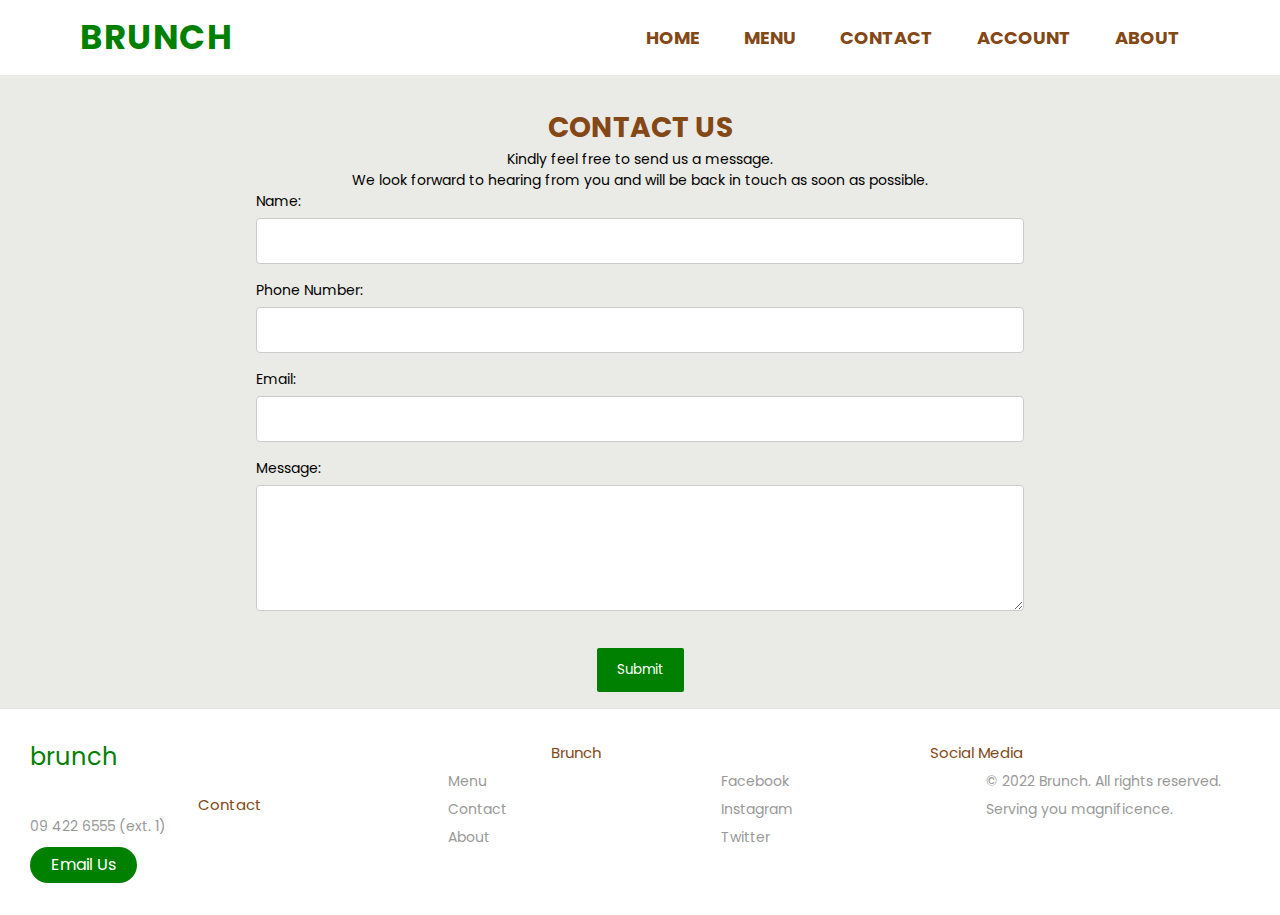
<file: public/contact.html>
<!DOCTYPE html>
<html>
    <head>
     <link rel="stylesheet" href="../src/css/stylesheet.css">
     <link rel="stylesheet" href="../src/css/contact.css">
     <link rel="stylesheet" href="https://use.fontawesome.com/releases/v5.15.4/css/all.css">
      <title>Contact Us</title>
      <meta charset="utf-8">
      <meta name="viewport" content="width=device-width, initial-scale=1.0">
    </head>
<body style="background-color: #EAEBE6;">

  <nav>
    <input type="checkbox" id="check">
    <label for="check" class="checkbtn">
      <i class="fas fa-bars"></i>
    </label>
    <div class="logo">
      <p>BRUNCH</p>
    </div>
    <ul>
      <li><a href="../public/index.html">HOME</a></li>
      <li><a href="../public/menu.html">MENU</a></li>
      <li><a href="../public/contact.html">CONTACT</a></li>
      <li><a href="../public/login.html">ACCOUNT</a></li>
      <li><a href="../public/about.html">ABOUT</a></li>
    </ul>
  </nav>
  <br><br>
  
  <div class="text-container">
  <h2>CONTACT US</h2>
    <p>Kindly feel free to send us a message.</p>
    <p>We look forward to hearing from you and will be back in touch as soon as possible.</p>
</div>

  <form action="/contact" method="post">
    <label for="name">Name:</label><br>
    <input type="text" id="name" name="name" required><br>
    <label for="name">Phone Number:</label><br>
    <input type="text" id="phone" name="phone" required><br>
    <label for="email">Email:</label><br>
    <input type="email" id="email" name="email" required><br>
    <label for="message">Message:</label><br>
    <textarea id="message" name="message" rows="5" required></textarea><br>
    <input type="submit" value="Submit">
  </form> 

  <!-- FOOTER -->
  <footer class="footer">
    <div class="footer__addr">
      <h1 class="footer__logo">Brunch</h1>
          
      <h2>Contact</h2>
      
      <address>
        09 422 6555 (ext. 1)<br>
            
        <a class="footer__btn" href="@brunch.co.ph">Email Us</a>
      </address>
    </div>
    
    <ul class="footer__nav">
      <li class="nav__item">
        <h2 class="nav__title">Brunch</h2>
  
        <ul class="nav__ul">
          <li>
            <a href="#">Menu</a>
          </li>
  
          <li>
            <a href="#">Contact</a>
          </li>
              
          <li>
            <a href="#">About</a>
          </li>
        </ul>
      </li>
      
      <li class="nav__item nav__item--extra">
        <h2 class="nav__title">Social Media</h2>
        
        <ul class="nav__ul nav__ul--extra">
          <li>
            <a href="#">Facebook</a>
          </li>
          
          <li>
            <a href="#">Instagram</a>
          </li>
          
          <li>
            <a href="#">Twitter</a>
          </li>
    
    <div class="legal">
      <p>&copy; 2022 Brunch. All rights reserved.</p>
      <p>Serving you magnificence.</p>
      
    </div>
  </footer>
<!-- END OF FOOTER -->

</body>
</html>
</file>
<file: src/css/stylesheet.css>
@import url('https://fonts.googleapis.com/css2?family=Poppins:ital,wght@0,500;1,400&display=swap');

*{
	margin: 0px;
	padding: 0px;
	box-sizing: border-box;
	font-family: 'Poppins', sans-serif;
}

@keyframes fadeEffect {
    from {
        opacity: 0;
    }
    to {
        opacity: 1;
    }
}

body{
	animation: fadeEffect 1s;
}

 

nav{     
	width: 100%;
	height: 75px;
	background-color: WHITE;
	line-height: 75px;
	padding: 0px 80px;
}
nav .logo{
	float: left;
}
nav .logo p{
	font-size: 34px;
	font-weight: bold;
	letter-spacing: 1.5px;
	color: #008000;
	text-transform: uppercase;
}
nav ul{
	float: right;
}
nav ul li{
	list-style: none;
	display: inline-block;
}
nav ul li a{
	text-decoration: none;
    font-weight: bold;
	color: #844817;
	font-size: 18px;
	text-transform: uppercase;
	padding: 0px 20px;
    
}
.checkbtn{
	color: #844817;
	font-size: 25px;
	cursor: pointer;
	float: right;
	display: none;
}
#check{
	display: none;
}
@media screen and (max-width: 990px){
	nav{
		padding: 0px 50px;
	}
	.checkbtn{
		display: block;
	}
	nav .logo p{
		font-size: 30px;
	}
	nav ul{
		width: 100%;
		height: 100vh;
		background-color: antiquewhite;
		position: fixed;
		top: 75px;
		left: -100%;
		text-align: center;
		transition: 0.4s ease;
	}
	nav ul li{
		display: block;
		margin: 60px 0px;
		line-height: 20px;
	}
	#check:checked ~ ul{
		left: 0;
	}
}

.bgimage img{
	width: 100%;
	height: 20%; 
	background-size: 100% 100%;
	background-repeat: no-repeat;
} 

/*** after banner image ***/

.about-container {
	width: 50%;
	text-align: center;
	margin: 8% auto;
}

.about-title h1{
	color: #844817;
    font-weight: bolder;
    letter-spacing: 2px;
}

.about-title hr{
    background-color: #008000;
    height: 0.5em;
    width: 60%;
	margin-left: 20%;
}

.about-text {
	font-size: 2.5vh;
}

/*** OPENING HOURS ***/

.opening-hours-container {
	position: relative;
}
.opening-hours-container img{
	width: 100%;
	height: 500px;
	filter: blur(1px);
	display:block;
}

.opening-hours-container img:hover {
	filter:blur(3px);
	transition: all ease-out 0.5s;
}

.opening-hours-title {
	position: absolute;
	top: 20%;
	left: 50%;
	color: white;
	font-size: 3vh;
	transform: translate(-50%, -50%);
	letter-spacing: 2px;
}

.opening-hours-text{
	text-align: center;
	position: absolute;
	top: 60%;
	left: 50%;
	transform: translate(-50%, -50%);
	color: white;
	
}

.hours-title {
	font-size: 3vh;
	
}

.hours-text{
	font-size: 2vh;
	
}

/*** MENU ***/
.menu-container {
	width: 80%;
	margin: 0 auto;
}

.menu-title h1{
	color: #844817;
    font-weight: bolder;
    letter-spacing: 2px;
	text-align: center;
}

.menu-title hr{
    background-color: #008000;
    height: 0.5em;
    width: 15%;
	margin-left: 42.5%;
}

.menu-text {
	font-size: 2.5vh;
}

.menu-items-container {
	display: flex;
	position: relative;
	width: 100%;
	margin: 2% auto;
}

.menu-column{
	width: 50%;
	padding: 0 5%;
}

.menu-column h2 {
	color: #844817;
}

.menu-column p {
	line-height: 160%;
	padding-top: 3%;
	
}

.menu-order-btn {
    background-color: #008000; 
    color: white; 
    padding: 12px 20px; 
    border: none; 
    border-radius: 2px; 
    cursor: pointer; 
    display: block;
    margin: 2% auto;
	margin-bottom: 7%;
	text-decoration: none;
	width: 15%;
	text-align: center;
  }

.menu-order-btn:hover {
    background-color: #45a049; 
	transition: all ease-out 0.5s;
  }

/*** FOOTER ***/

*, *:before, *:after {
	box-sizing: border-box;
  }
  
  html {
	font-size: 100%;
  }
  
  body {
	font-family: acumin-pro, system-ui, sans-serif;
	margin: 0;
	display: grid;
	grid-template-rows: auto 1fr auto;
	font-size: 14px;
	background-color: #f4f4f4;
	align-items: start;
	min-height: 100vh;
  }
  
  .footer {
	display: flex;
	flex-flow: row wrap;
	padding: 30px 30px 20px 30px;
	color: #2f2f2f;
	background-color: #fff;
	border-top: 1px solid #e5e5e5;
  }
  
  .footer > * {
	flex:  1 100%;
  }
  
  .footer__addr {
	margin-right: 1.25em;
	margin-bottom: 0.2em;
  }
  
  .footer__logo {
	color: #008000;
	font-weight: 400;
	text-transform: lowercase;
	font-size: 1.5rem;
  }
  
  .footer__addr h2 {
	margin-top: 1.3em;
	font-size: 15px;
	font-weight: 400;
  }
  
  .nav__title {
	font-weight: 400;
	font-size: 15px;
  }
  
  .footer address {
	font-style: normal;
	color: #999;
  }
  
  .footer__btn {
	display: flex;
	align-items: center;
	justify-content: center;
	height: 36px;
	max-width: max-content;
	background-color: #008000;
	border-radius: 100px;
	color: white;
	line-height: 0;
	margin: 0.6em 0;
	font-size: 1rem;
	padding: 0 1.3em;
  }
  
  .footer ul {
	list-style: none;
	padding-left: 0;
  }
  
  .footer li {
	line-height: 2em;
  }
  
  .footer a {
	text-decoration: none;
  }
  
  .footer__nav {
	display: flex;
	  flex-flow: row wrap;
  }
  
  .footer__nav > * {
	flex: 1 50%;
	margin-right: 1.25em;
  }
  
  .nav__ul a {
	color: #999;
  }
  
  .nav__ul--extra {
	column-count: 2;
	column-gap: 1.25em;
  }
  
  .legal {
	display: flex;
	flex-wrap: wrap;
	color: #999;
  }
	
  .legal__links {
	display: flex;
	align-items: center;
  }
  
  .heart {
	color: #2f2f2f;
  }
  
  @media screen and (min-width: 24.375em) {
	.legal .legal__links {
	  margin-left: auto;
	}
  }
  
  @media screen and (min-width: 40.375em) {
	.footer__nav > * {
	  flex: 1;
	}
	
	.nav__item--extra {
	  flex-grow: 2;
	}
	
	.footer__addr {
	  flex: 1 0px;
	}
	
	.footer__nav {
	  flex: 2 0px;
	}
  }
</file>
<file: src/css/contact.css>
@import url('https://fonts.googleapis.com/css2?family=Poppins:ital,wght@0,500;1,400&display=swap');

*{
	margin: 0px;
	padding: 0px;
	box-sizing: border-box;
	font-family: 'Poppins', sans-serif;
}


.text-container {
    text-align: center; 
  }
  
  h2 {
    font-size: 2em; 
    text-align: center;
    color: #844817;
  }
  p {
    font-size: 1em; 
  }
  
  @media only screen and (max-width: 800px) {
    h2 {
      font-size: 1.5em; 
    }
  
    p {
      font-size: 0.9em; 
    }
  }
  
  form {
    width: 60%; 
    margin: 0 auto; 
  }

  input[type="text"], input[type="email"], input[type="number"], textarea {
    width: 100%; 
    padding: 12px; 
    border: 1px solid #ccc; 
    border-radius: 4px; 
    box-sizing: border-box; 
    margin-top: 6px; 
    margin-bottom: 16px; 
    resize: vertical 
  }
  input[type="submit"] {
    background-color: #008000; 
    color: white; 
    padding: 12px 20px; 
    border: none; 
    border-radius: 2px; 
    cursor: pointer; 
    display: block;
    margin: 2% auto;
  }
  input[type="submit"]:hover {
    background-color: #45a049; 
    transition: all ease-out 0.5s;
  }
</file>
